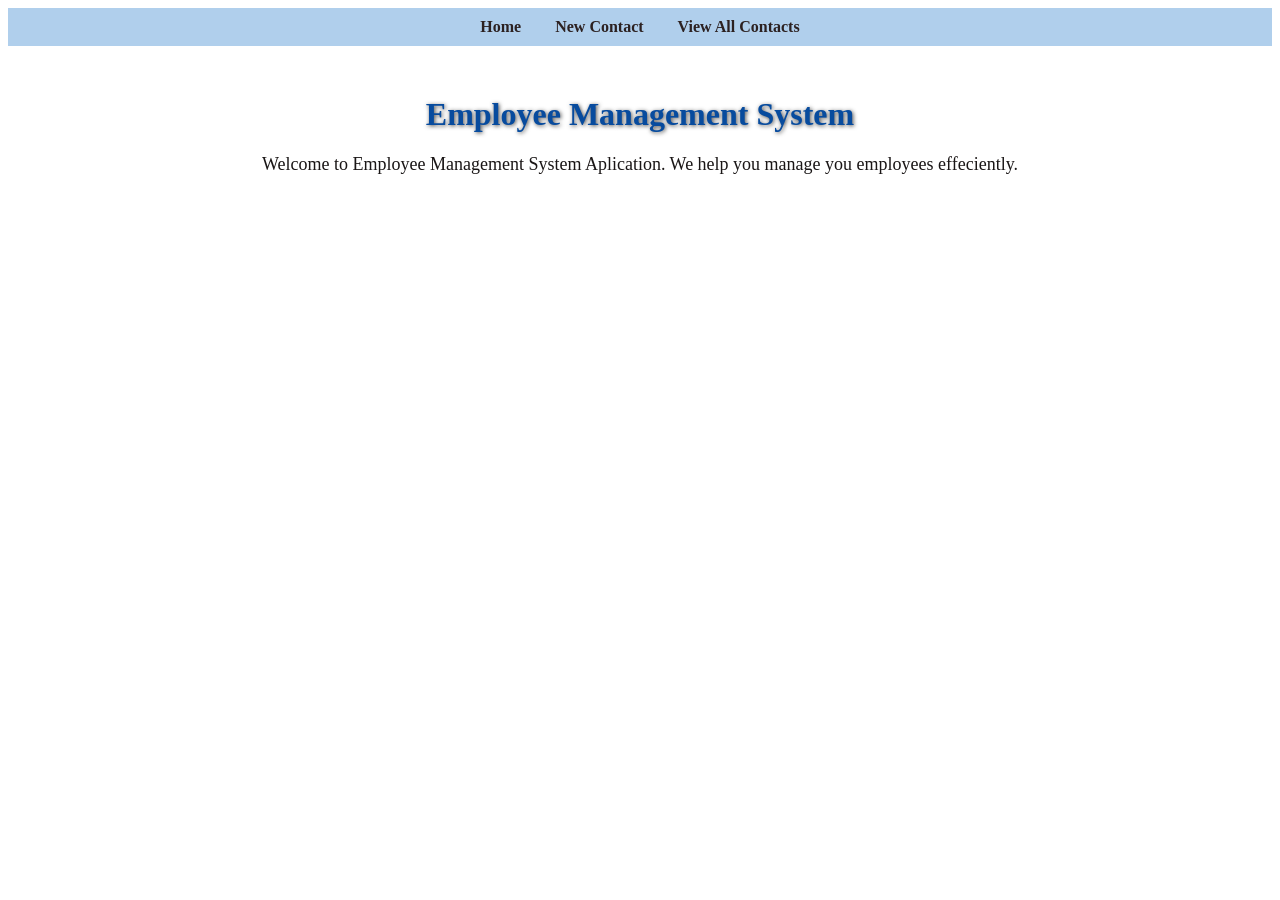
<file: index.html>
<!DOCTYPE html>
<html lang="en">
<head>
    <meta charset="UTF-8">
    <meta name="viewport" content="width=device-width, initial-scale=1.0">
    <title>Employee Management System</title>
    <link rel="stylesheet" href="style.css">
</head>
<body>
     <nav>
        <a href="index.html">Home</a>
        <a href="new_contact.html">New Contact</a>
        <a href="view_contact.html">View All Contacts</a>
    </nav>
    
    <h1>Employee Management System</h1>
    <p>Welcome to Employee Management System Aplication. We help you manage you employees effeciently.</p>

</body>
</html>
</file>
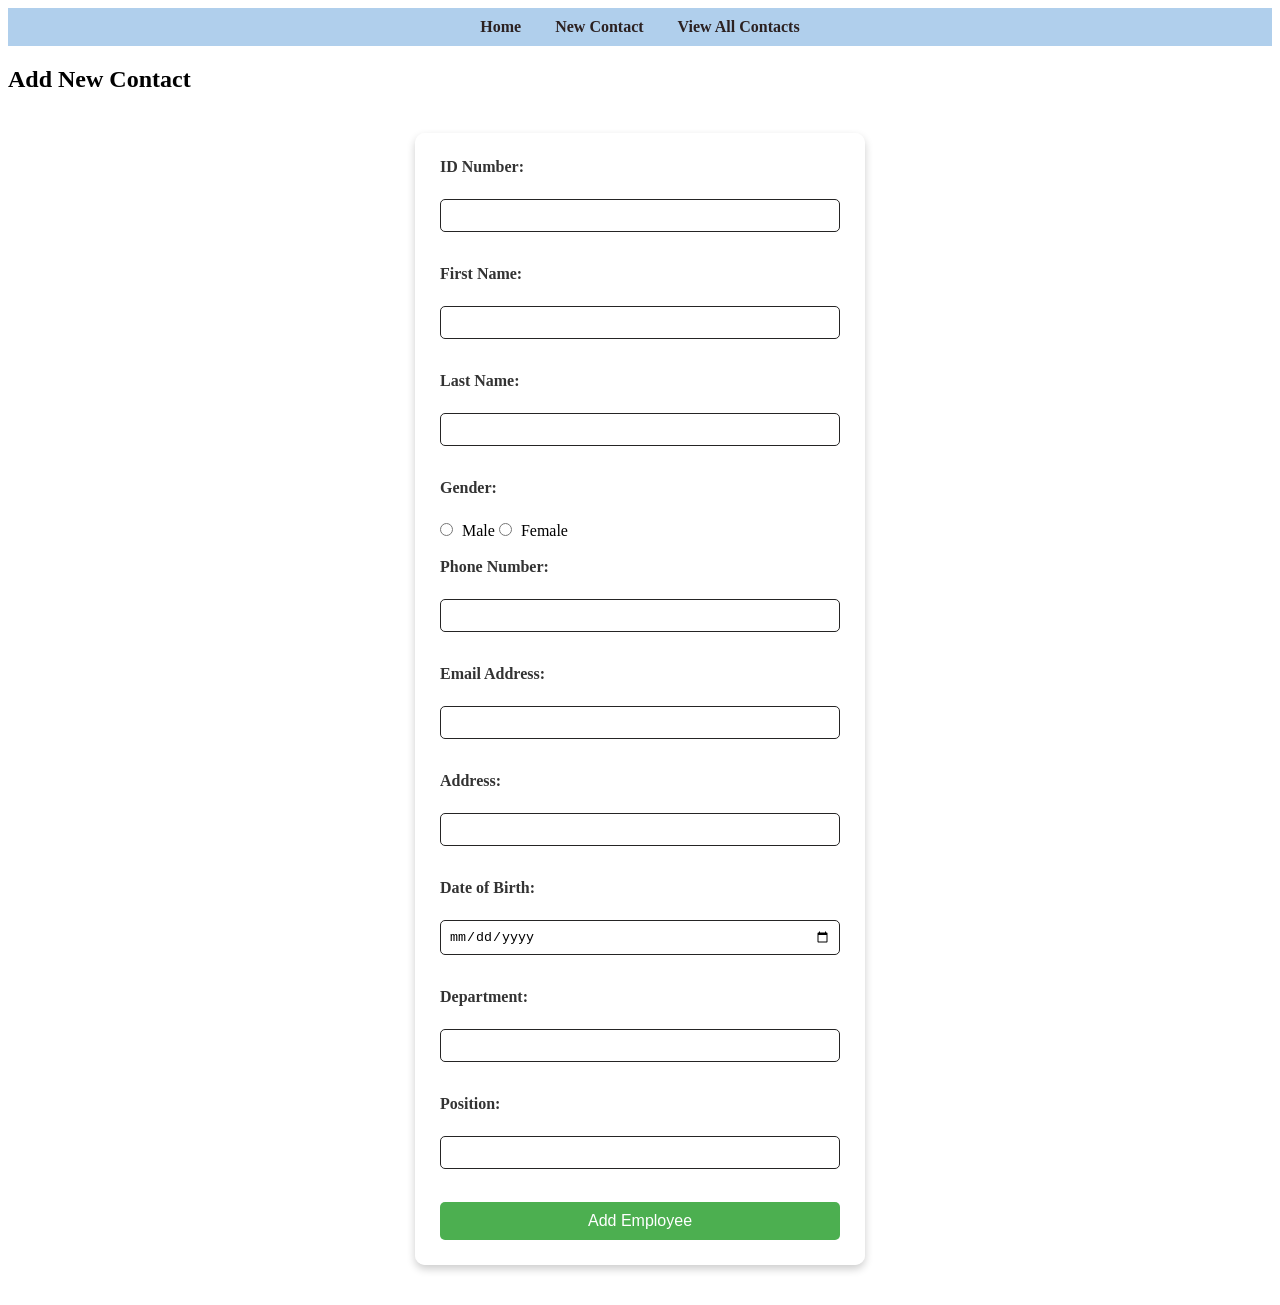
<file: new_contact.html>
<!DOCTYPE html>
<html lang="en">
<head>
    <meta charset="UTF-8">
    <meta name="viewport" content="width=device-width, initial-scale=1.0">
    <title>Document</title>
    <link rel="stylesheet" href="style.css">
</head>
<body>
     <nav>
        <a href="index.html">Home</a>
        <a href="new_contact.html">New Contact</a>
        <a href="view_contact.html">View All Contacts</a>
    </nav>

    <h2>Add New Contact</h2>

    <form>

        <label for="id">ID Number:</label><br>
        <input type="text" id="id" name="id"><br><br>

        <label for="firstname">First Name:</label><br>
        <input type="text" id="firstname" name="firstname"><br><br>

        <label for="lastname">Last Name:</label><br>
        <input type="text" id="lastname" name="lastname"><br><br>

        <label>Gender:</label><br>
        <input type="radio" name="gender" value="Male"> Male
        <input type="radio" name="gender" value="Female"> Female<br><br>

        <label for="phone">Phone Number:</label><br>
        <input type="tel" id="phone" name="phone"><br><br>

        <label for="email">Email Address:</label><br>
        <input type="email" id="email" name="email"><br><br>

        <label for="address">Address:</label><br>
        <input type="text" id="address" name="address"><br><br>

        <label for="dob">Date of Birth:</label><br>
        <input type="date" id="dob" name="dob"><br><br>

        <label for="department">Department:</label><br>
        <input type="text" id="department" name="department"><br><br>

        <label for="position">Position:</label><br>
        <input type="text" id="position" name="position"><br><br>

        <button type="submit">Add Employee</button>

    </form>

</body>
</html>
</file>
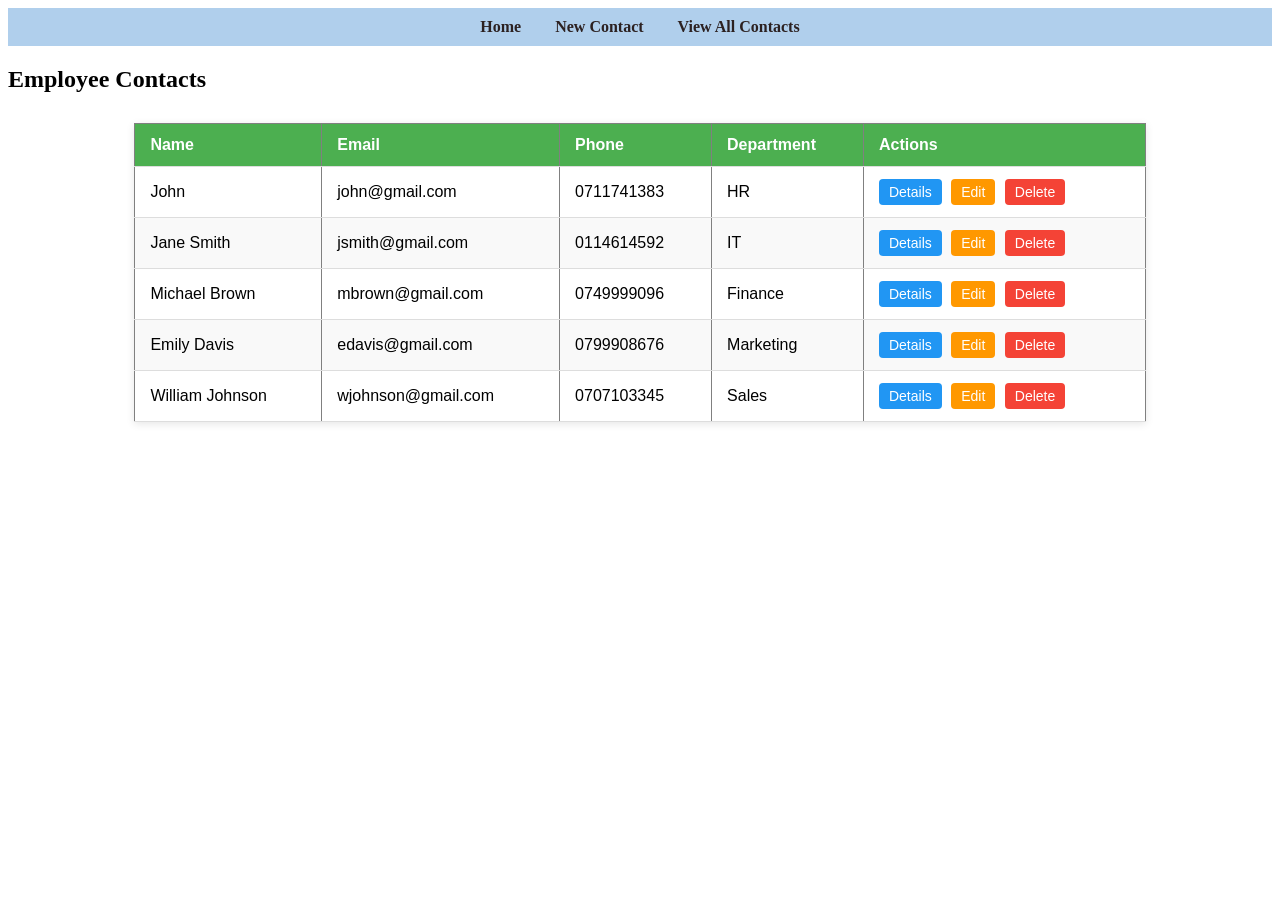
<file: view_contact.html>
<!DOCTYPE html>
<html lang="en">
<head>
    <meta charset="UTF-8">
    <meta name="viewport" content="width=device-width, initial-scale=1.0">
    <title>Document</title>
    <link rel="stylesheet" href="style.css">
</head>
<body>
     <nav>
        <a href="index.html">Home</a>
        <a href="new_contact.html">New Contact</a>
        <a href="view_contact.html">View All Contacts</a>
    </nav>

    <h2>Employee Contacts</h2>
     <table border="1">
  <thead>
    <tr>
      <th>Name</th>
      <th>Email</th>
      <th>Phone</th>
      <th>Department</th>
      <th>Actions</th>
    </tr>
  </thead>
  <tbody>
    <tr>
      <td>John</td>
      <td>john@gmail.com</td>
      <td>0711741383</td>
      <td>HR</td>
      <td>
        <button>Details</button>
        <button>Edit</button>
        <button>Delete</button>
      </td>
    </tr>
    <tr>
      <td>Jane Smith</td>
      <td>jsmith@gmail.com</td>
      <td>0114614592</td>
      <td>IT</td>
      <td>
        <button>Details</button>
        <button>Edit</button>
        <button>Delete</button>
      </td>
    </tr>
    <tr>
      <td>Michael Brown</td>
      <td>mbrown@gmail.com</td>
      <td>0749999096</td>
      <td>Finance</td>
      <td>
        <button>Details</button>
        <button>Edit</button>
        <button>Delete</button>
      </td>
    </tr>
    <tr>
      <td>Emily Davis</td>
      <td>edavis@gmail.com</td>
      <td>0799908676</td>
      <td>Marketing</td>
      <td>
        <button>Details</button>
        <button>Edit</button>
        <button>Delete</button>
      </td>
    </tr>
    <tr>
      <td>William Johnson</td>
      <td>wjohnson@gmail.com</td>
      <td>0707103345</td>
      <td>Sales</td>
      <td>
        <button>Details</button>
        <button>Edit</button>
        <button>Delete</button>
      </td>
    </table>
   <script src="main.js"></script>
</body>
</html>
</file>
<file: style.css>
nav {
    background-color: rgba(124, 176, 224, 0.6);
    padding: 10px 0;
    text-align: center;
}

nav a {
    color: rgb(44, 33, 33);
    text-decoration: none;
    margin: 0 15px;
    font-weight: bold;
    font-size: 16px;
    transition: color 0.3s;
}

nav a:hover {
    color: #FFD700;
}

h1 {
    text-align: center;
    margin-top: 50px;
    color: rgb(7, 75, 158);
    text-shadow: 1px 1px 4px rgba(0,0,0,0.7);
}

p {
    width: 60%;
    margin: 20px auto;
    text-align: center;
    font-size: 18px;
    color: rgb(26, 22, 22);
}
form {
    width: 400px;
    margin: 40px auto;
    padding: 25px;
    background-color: rgba(255, 255, 255, 0.9); 
    border-radius: 10px;
    box-shadow: 0 4px 8px rgba(0,0,0,0.2);
}

form label {
    display: block;
    margin-bottom: 5px;
    font-weight: bold;
    color: #333;
}
form input[type="text"],
form input[type="email"],
form input[type="tel"],
form input[type="date"],
form input[type="password"],
form input[type="number"] {
    width: 100%;
    padding: 8px;
    margin-bottom: 15px;
    border: 1px solid #252424;
    border-radius: 5px;
    box-sizing: border-box;
}
form input[type="radio"] {
    margin-right: 5px;
    margin-left: 0;
}
form button[type="submit"] {
    width: 100%;
    padding: 10px;
    background-color: #4CAF50;
    color: white;
    font-size: 16px;
    border: none;
    border-radius: 5px;
    cursor: pointer;
    transition: background-color 0.3s;
}

form button[type="submit"]:hover {
    background-color: #45a049;
}
table {
    width: 80%;
    margin: 30px auto;
    border-collapse: collapse;
    font-family: Arial, sans-serif;
    box-shadow: 0 2px 8px rgba(0,0,0,0.1);
}
thead {
    background-color: #4CAF50; 
    color: white;
}

th, td {
    padding: 12px 15px;
    text-align: left;
    border-bottom: 1px solid #ddd;
}
tbody tr:nth-child(even) {
    background-color: #f9f9f9;
}
tbody tr:hover {
    background-color: #f1f1f1;
}

button:nth-child(1) { 
    background-color: #2196F3; 
    color: white; 
}

button:nth-child(2) { 
    background-color: #FF9800; 
    color: white; 
}

button:nth-child(3) { 
    background-color: #F44336;
    color: white; 
}

button {
    padding: 5px 10px;
    margin-right: 5px;
    border: none;
    border-radius: 4px;
    cursor: pointer;
    font-size: 14px;
    transition: opacity 0.2s;
}

button:hover {
    opacity: 0.9;
}
</file>
